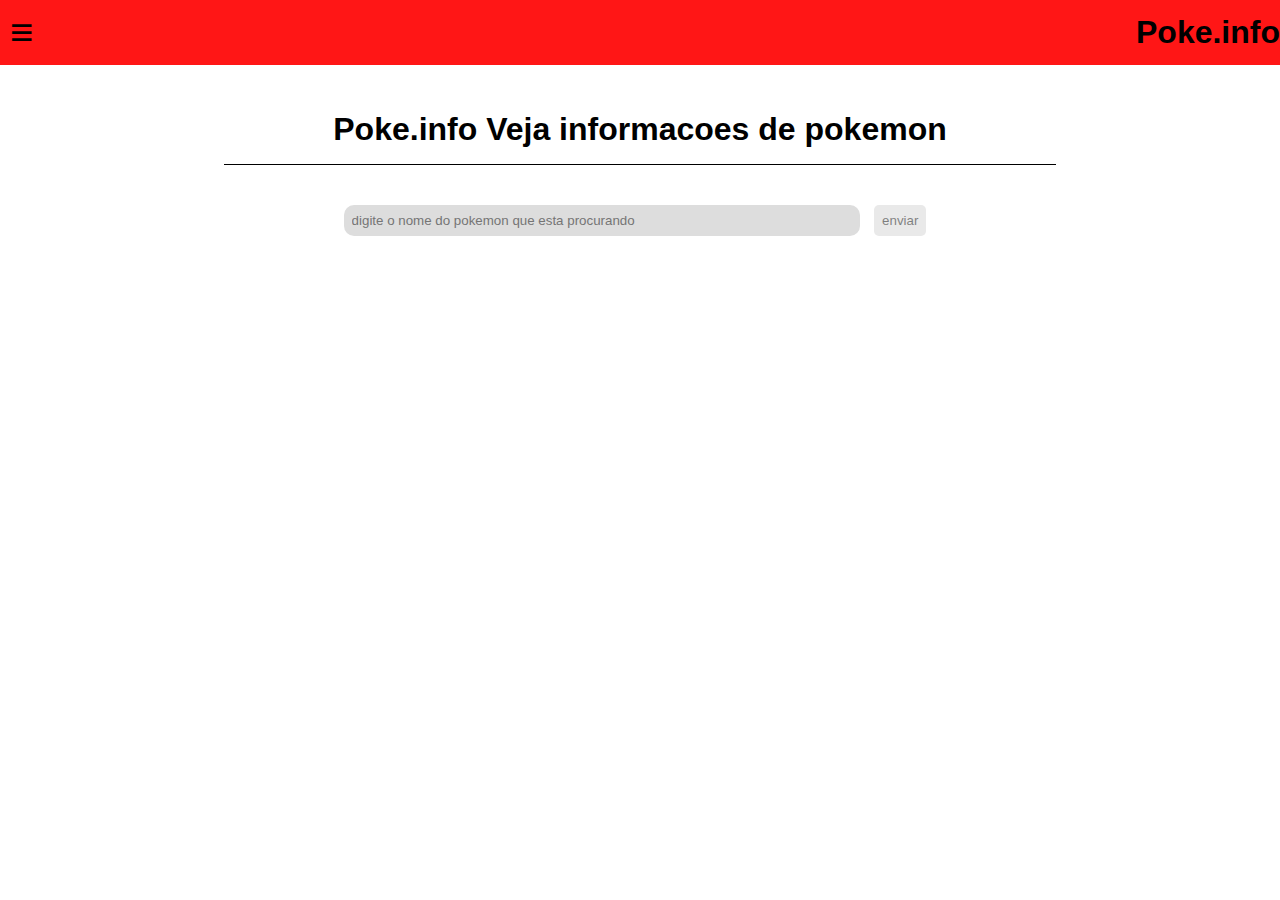
<file: projeto001/index.html>
<!DOCTYPE html>
<html lang="pt-br">
<head>
    <meta charset="UTF-8">
    <meta http-equiv="X-UA-Compatible" content="IE=edge">
    <meta name="viewport" content="width=device-width, initial-scale=1.0">
    <title>Poke.info</title>
    <script src="script.js"></script>
    <link rel="stylesheet" href="style.css">
    <link
    rel="stylesheet"
    href="https://cdnjs.cloudflare.com/ajax/libs/animate.css/4.1.1/animate.min.css"
  />
</head>
<body>
    <header>        
        <nav id="nav">
            <p onclick="abrir_navbar()">&equiv;</p>
            <ul id="navbar">
                <li onclick="fechar_navbar()">&#10005; Fechar</li>
                <li><a href="#">github</a></li>
                <li><a href="#">api usada</a></li>
                <li><a href="#">sobre o projeto</a></li>
            </ul>
        </nav>
        <h1>Poke.info</h1>
    </header>
    <main>
        <h1 class="animate__animated animate__fadeInDown" id="title"> Poke.info Veja informacoes de pokemon</h1>
        <div id="form">
            <input type="text" placeholder="digite o nome do pokemon que esta procurando" id="name-pok">
            <button onclick="pegar_cat()">enviar</button>
        </div>
        <div id="content">

        </div>
    </main>
</body>
</html>
</file>
<file: projeto001/style.css>
* {
    padding: 0px;
    margin: 0px;
    font-family: Arial, Helvetica, sans-serif;
}

header {
    display: flex;
    justify-content: space-between;
    align-items: center;
    background-color: rgb(255, 22, 22);
}

header > nav > p {
    margin: 10px;
    font-size: 40px;
    cursor: pointer;
}

header > nav > ul {
    position: fixed; 
    top: 0;
    left: 0;
    height: 100%;
    background-color: rgb(255, 22, 22);
    width: 0px;
    overflow: hidden;
    transition: 0.5s;
    z-index: 1;
}

header > nav > ul > li  {
    list-style: none;
    padding: 1rem;
    cursor: pointer;
    transition: 1s;
}

header > nav > ul > li:hover {
    background-color: rgb(228, 22, 22);
}

header > nav > ul > li > a {
    text-decoration: none;
    color: black;
}   

main {
    text-align: center;
}

#title {
    padding: 1rem;
    max-width: 800px;
    margin: 30px auto;
    border-bottom: 1px solid black;

}

#form > input {
    padding: 0.5rem;
    width: 500px;
    border: none;
    background-color: rgb(221, 221, 221);
    border-radius: 10px;
}

main > h1 {
    margin: 30px;
}

#form > button {
    padding: 8px;
    border-radius: 5px;
    border: none;
    margin: 10px;
    background-color: rgb(212, 212, 212);
    opacity: 0.5;
    transition: 0.5s;
    cursor: pointer;
}

#form > button:hover {
    opacity: 1;
} 

.cont-poke {
    background-color: royalblue;
    width: 300px;
    margin: 10px auto;
    padding: 1rem;
    border-radius: 10px;
}

.cont-poke > h1 {
    margin: 20px;
}

.cont-poke > ul > h1 {
    margin: 20px;
}

.cont-poke > ul > li {
    list-style: none;
    margin: 10px;
}

.cont-poke > button {
    padding: 10px;
    border-radius: 5px;
    border: none;
    cursor: pointer;
    transition: 0.5s;
}

.cont-poke > button:hover {
    opacity: 0.5;
}
</file>
